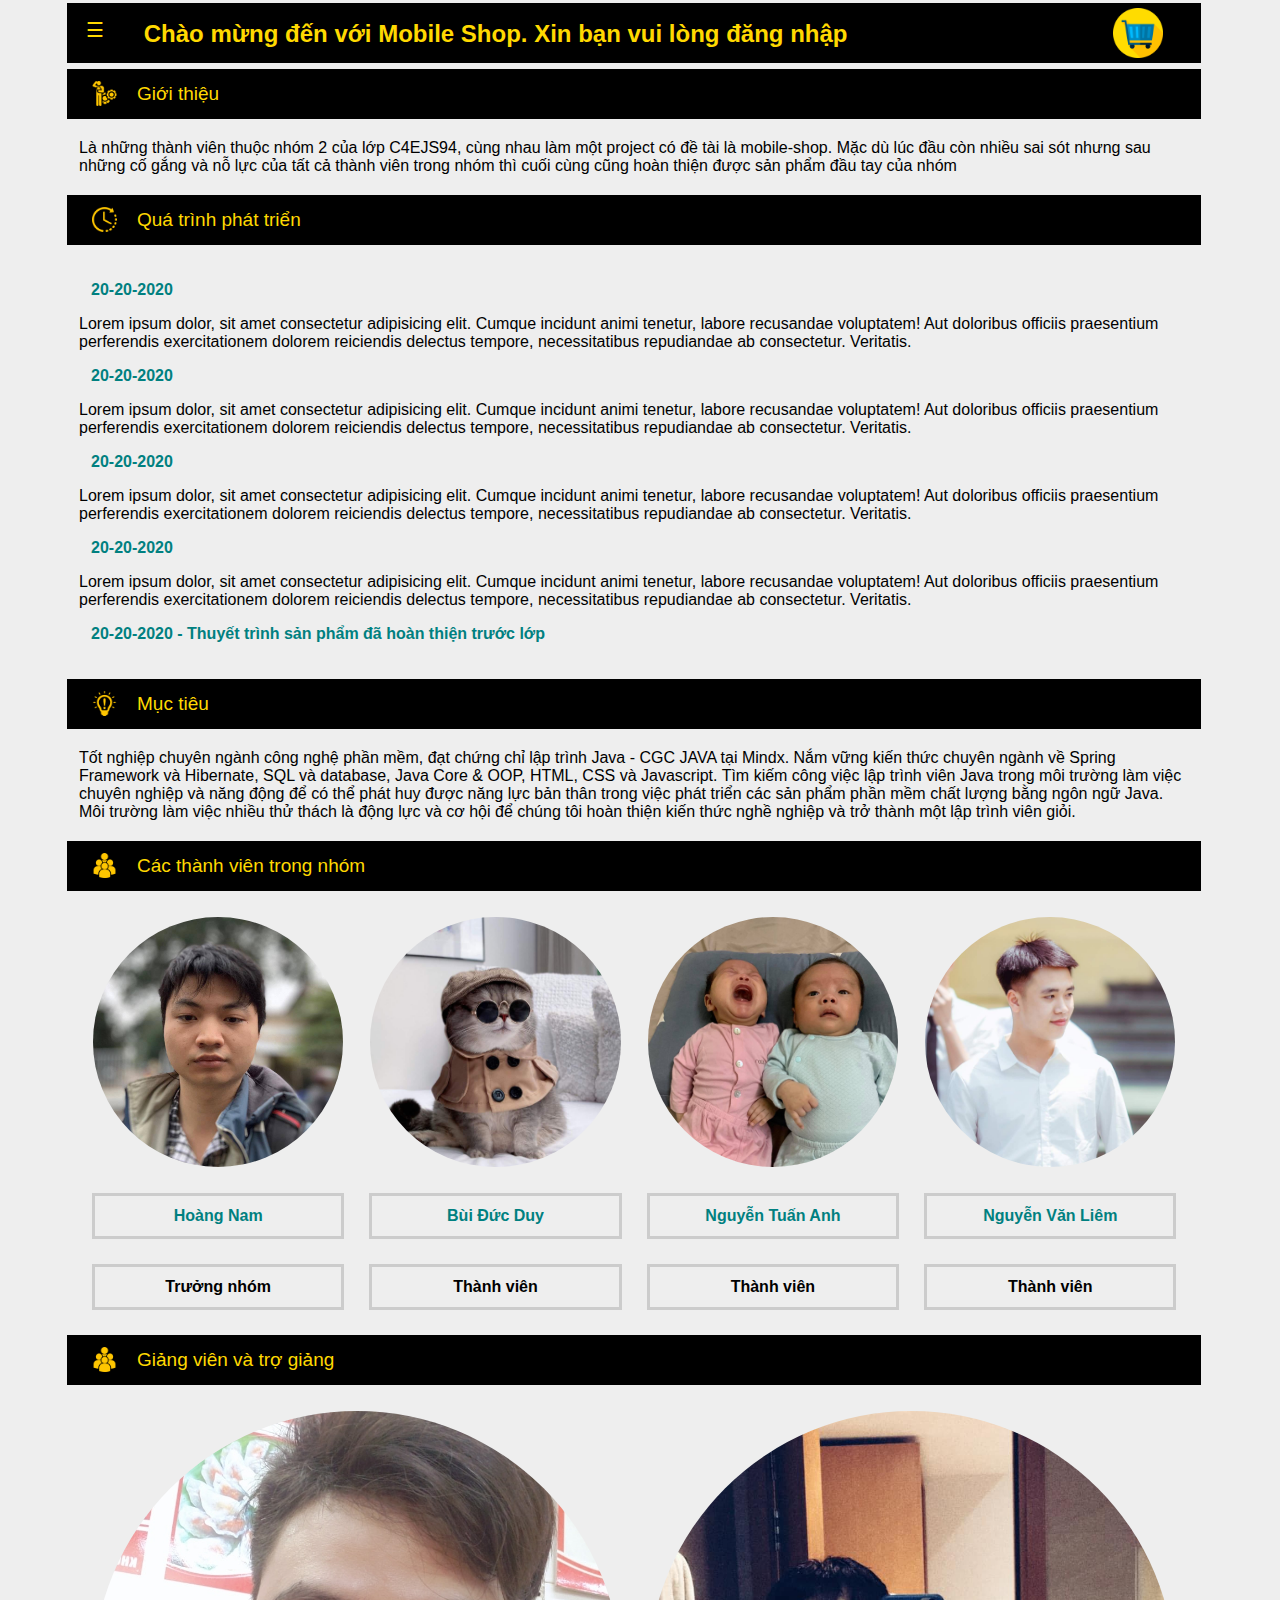
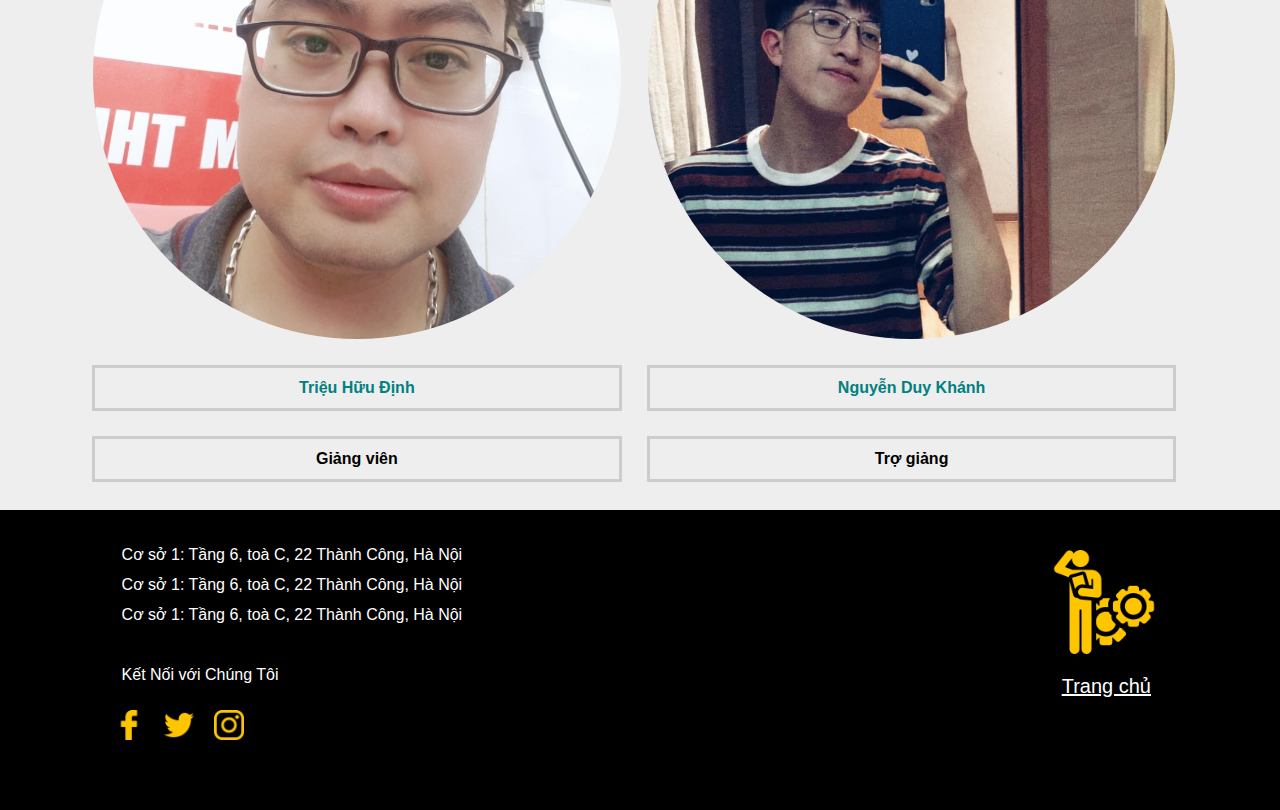
<file: index-about-us.html>
<!DOCTYPE html>
<html lang="en">

<head>
    <meta charset="UTF-8">
    <meta name="viewport" content="width=device-width, initial-scale=1.0">
    <meta http-equiv="X-UA-Compatible" content="ie=edge">
    <title>About us</title>
    <link rel="stylesheet" href="./media/css/style.css">
    <link rel="stylesheet" href="./media/css/style-footer.css">
    <link rel="stylesheet" href="./media/css/style-side-navigation.css">
    <link rel="stylesheet" href="./media/css/style-UiList.css">
    <link rel="stylesheet" href="./media/css/style-sign-option.css">
    <link rel="stylesheet" href="./media/css/style-navigation-bar.css">
    <link rel="stylesheet" href="./media/css/style-add-cart-modal.css">
    <link rel="stylesheet" href="./media/css/style-user-modal.css">
    <link rel="stylesheet" href="./media/css/style-about-us.css">
</head>

<body>
    <div id="mySidebar" class="sidebar">
        <a href="javascript:void(0)" class="closebtn" onclick="closeNav()">×</a>
        <div id="side_icon_img">
            <img src="media/images/avatar_1.png" alt="">
        </div>
        <p id="side_user_name">User Default Name</p>
        <button id="sign_out_btn">Đăng Xuất</button>
        <button id="sign_in_btn" onclick="document.getElementById('id02').style.display='block'">Đăng Nhập</button>
        <button id="sign_up_btn">Đăng Ký</button>
        <button id="history_btn">Lịch sử</button>

        <!-- modal sign in arena start -->
        <div id="id02" class="modal">
            <form class="modal-content">
                <div class="container">
                    <h1 id="sign_in_status_title">Sign In</h1>
                    <hr>
                    <label for="email"><b>Tên đăng nhập</b></label>
                    <input id="sign_in_name_input" type="text" placeholder="Hãy ghi tên đăng nhập" name="email" required>

                    <label for="psw"><b>Mật khẩu</b></label>
                    <input id="sign_in_password_input" type="password" placeholder="Nhập mật khẩu" name="psw" required>
                    <label>
                                <input id="sign_in_remember_checkbox" type="checkbox" checked="checked" name="remember"
                                    style="margin-bottom:15px">
                                Ghi nhớ đăng nhập
                            </label>
                    <div class="clearfix">
                        <button type="button" class="cancel_button" onclick="document.getElementById(`id02`).style.display=`none`">Bỏ Qua</button>
                        <button id="modal_sign_in_btn" type="button" class="sign_button">Đăng Nhập</button>
                    </div>
                </div>
            </form>
        </div>
        <!-- modal sign up arena end -->
        <!-- modal sign up arena start -->
        <div id="id01" class="modal">
            <form class="modal-content">
                <div class="container">
                    <h1 id="sign_up_status_title">Sign Up</h1>
                    <hr>
                    <label for="email"><b>Tên đăng nhập</b></label>
                    <input id="sign_up_name_input" type="text" placeholder="Hãy ghi tên đăng nhập" name="email" required>

                    <label for="psw"><b>Mật khẩu</b></label>
                    <input id="sign_up_password_input" type="password" placeholder="Nhập mật khẩu" name="psw" required>

                    <label for="psw-repeat"><b>Nhập mật khẩu lần 2</b></label>
                    <input id="repeat_password_input" type="password" placeholder="Nhập mật khẩu lần 2" name="psw-repeat" required>

                    <label>
                                <input id="sign_up_remember_checkbox" type="checkbox" checked="checked" name="remember"
                                    style="margin-bottom:15px">
                                Ghi nhớ đăng nhập
                            </label>
                    <div class="clearfix">
                        <button type="button" class="cancel_button" onclick="document.getElementById(`id01`).style.display=`none`">Bỏ Qua</button>
                        <button id="modal_sign_up_btn" type="button" class="sign_button">Đăng Ký</button>
                    </div>
                </div>
            </form>
        </div>
        <!-- modal sign in arena end -->

        <!-- modal user arena start -->
        <div id="modal_user" class="modal_user">
            <div id="modal_container_user" class="container_user">
                <h3 id="modal_user_title">Toàn bộ user đã đăng ký</h3>
                <div class="slice_bar"></div>
                <div class="modal_user_block_catgory">
                    <div class="account">Tên tài khoản</div>
                    <div class="password">Password</div>
                    <div class="product_choices">Đã lựa chọn sản phẩm</div>
                    <div class="option">Tùy chọn</div>
                </div>
                <div id="modal_user_block_info">

                </div>
                <button id="modal_user_ok_button" onclick="document.getElementById(`modal_user`).style.display=`none`">OK</button>
            </div>
        </div>
        <!-- modal user arena end -->

        <!-- modal order history start -->
        <div id="modal_order_history" class="modal_order_history">
            <div id="modal_container_order" class="container_order">
                <h3 id="modal_order_title">Lịch sử các đơn hàng gần nhất</h3>
                <div class="slice_bar"></div>
                <div class="modal_order_block_catgory">
                    <div class="id_number">Id</div>
                    <div class="account_name">Tên tài khoản</div>
                    <div class="address">Địa chỉ</div>
                    <div class="pay_form">Kiểu thanh toán</div>
                    <div class="telephone">Telephone</div>
                    <div class="total_paid">Tổng tiền</div>
                    <div class="product_choices">Các sản phẩm</div>
                    <div class="order_date">Date</div>
                </div>
                <div id="modal_order_block_root">

                </div>
                <button id="modal_order_ok_button" onclick="document.getElementById(`modal_order_history`).style.display=`none`">OK</button>
            </div>
        </div>
        <!-- modal order history end -->
    </div>
    <!-- main start -->
    <div id="main">
        <!-- content start -->
        <div class="content">
            <!-- head layout start  -->
            <div class="content_head">
                <div class="content_title">
                    <div class="open_sidebar">
                        <button class="openbtn" onclick="openNav()">☰</button>
                    </div>
                    <h2 id="welcome_title">Chào mừng đến với Mobile Shop</h2>
                    <div id="content_title_bag">
                        <img src="media/images/cart.png" alt="">
                        <span id="bag_red_dot" class="all_red_dot">0</span>
                    </div>
                    <!-- modal cart arena start -->
                    <div id="cart" class="modal_cart">
                        <div class="container">
                            <h3 id="modal_cart_title">Giỏ hàng</h3>
                            <div class="slice_bar"></div>
                            <div class="modal_cart_block_catgory">
                                <div class="products">Sản phẩm</div>
                                <div class="price">Giá bán</div>
                                <div class="numbers">Số lượng</div>
                            </div>
                            <div id="container_cart_items">

                            </div>
                            <div class="bottom_slice_bar"></div>
                            <div id="sum_price_title" class="sum_price_title">Tổng Giá Trị</div>
                            <div id="sum_price" class="sum_price">100.000.000 vnd</div>
                            <button class="cart_cancel_button" onclick="document.getElementById(`cart`).style.display=`none`">Đóng</button>
                            <button id="cart_pay_button" class="cart_pay_button">Hoá Đơn</button>
                        </div>
                    </div>
                    <!-- modal cart arena end -->
                    <!-- modal pay arena start -->
                    <div id="pay" class="modal_pay">
                        <div class="container">
                            <h3 id="modal_pay_title">Thông tin đơn hàng của bạn Admin</h3>
                            <div class="slice_bar"></div>
                            <div class="modal_pay_block_catgory">
                                <div class="chosen_products">Các sản phẩm đã chọn</div>
                                <div class="pay_price">Tổng tiền phải thanh toán</div>
                            </div>
                            <div class="slice_bar"></div>
                            <div class="space"></div>
                            <div class="modal_pay_block_info">
                                <div id="chosen_products_info" class="chosen_products_info">Galayxy s20 plus x 1, iphone 11 x 2 xiaomi x 3, samsung galaxy s3000 plus x 1</div>
                                <div id="pay_price_info" class="pay_price_info">200.200.200 vnd</div>
                            </div>
                            <div class="space"></div>
                            <div class="slice_bar"></div>
                            <div class="pay_form_block">
                                <div class="pay_form_address">Địa điểm giao hàng</div>
                                <input id="address_input" class="pay_form_input" type="text" onfocus="this.value=``" value="Vd: Số 115 Nguyễn Lương Bằng, Đống Đa, Hà Nội">
                                <div class="pay_phone_money_block">
                                    <div class="phone_pair">
                                        <div class="telephone_title">Số điện thoại liên hệ</div>
                                        <input id="telephone_input" type="tel" onfocus="this.value=``" value="Vd: 097325603">
                                    </div>
                                    <div class="money_pair">
                                        <div class="money_type_title">Hình thức chuyển tiền</div>
                                        <form id="form1">
                                            <select id="type_select">
                                                    <!-- <option value="" selected="selected">Select</option> -->
                                                </select>
                                        </form>
                                    </div>
                                </div>
                            </div>
                            <div class="bottom_slice_bar"></div>
                            <button class="cart_cancel_button" onclick="document.getElementById(`pay`).style.display=`none`">Đóng</button>
                            <button id="modal_pay_button" class="pay_button">Thanh Toán</button>
                        </div>
                    </div>
                    <!-- modal pay arena end -->
                </div>
            </div>
            <!-- head layout end  -->

            <!-- modal notitfication popup / add to cart arena success start -->
            <div id="add_to_cart_success" class="modal_add_success animate-bottom">
                <div class="container">
                    <h1 id="modal_add_success_title">Đã thêm thành công vào giỏ hàng</h1>
                    <img id="modal_add_success_bagImg" src="./media/images/success.png" alt="">
                    <button id="modal_ok_button" onclick="document.getElementById(`add_to_cart_success`).style.display=`none`">OK</button>
                </div>
            </div>
            <!-- modal notitfication popup / add to cart arena success end -->

            <!-- scroll to top button start -->
            <button onclick="toTheTop()" id="to_the_top_button" title="Go to top">&#9650;</button>
            <!-- scroll to top button end -->

            <!-- about us start  -->
            <div class="content_about_us">
                <div class="present_group">
                    <img src="./media/images/present.png" alt="">
                    <div class="present_group_title">Giới thiệu</div>
                </div>
                <div class="present_group_text_content">Là những thành viên thuộc nhóm 2 của lớp C4EJS94, cùng nhau làm một project có đề tài là mobile-shop. Mặc dù lúc đầu còn nhiều sai sót nhưng sau những cố gắng và nỗ lực của tất cả thành viên trong nhóm thì cuối cùng cũng hoàn thiện được
                    sản phẩm đầu tay của nhóm
                </div>
                <div class="present_group">
                    <img src="./media/images/time.png" alt="">
                    <div class="present_group_title">Quá trình phát triển</div>
                </div>
                <div class="present_group_text_content">
                    <p>20-20-2020</p>
                    <div>Lorem ipsum dolor, sit amet consectetur adipisicing elit. Cumque incidunt animi tenetur, labore recusandae voluptatem! Aut doloribus officiis praesentium perferendis exercitationem dolorem reiciendis delectus tempore, necessitatibus
                        repudiandae ab consectetur. Veritatis.
                    </div>
                    <p>20-20-2020</p>
                    <div>Lorem ipsum dolor, sit amet consectetur adipisicing elit. Cumque incidunt animi tenetur, labore recusandae voluptatem! Aut doloribus officiis praesentium perferendis exercitationem dolorem reiciendis delectus tempore, necessitatibus
                        repudiandae ab consectetur. Veritatis.
                    </div>
                    <p>20-20-2020</p>
                    <div>Lorem ipsum dolor, sit amet consectetur adipisicing elit. Cumque incidunt animi tenetur, labore recusandae voluptatem! Aut doloribus officiis praesentium perferendis exercitationem dolorem reiciendis delectus tempore, necessitatibus
                        repudiandae ab consectetur. Veritatis.
                    </div>
                    <p>20-20-2020</p>
                    <div>Lorem ipsum dolor, sit amet consectetur adipisicing elit. Cumque incidunt animi tenetur, labore recusandae voluptatem! Aut doloribus officiis praesentium perferendis exercitationem dolorem reiciendis delectus tempore, necessitatibus
                        repudiandae ab consectetur. Veritatis.
                    </div>
                    <p>20-20-2020 - Thuyết trình sản phẩm đã hoàn thiện trước lớp</p>
                </div>
                <div class="present_group">
                    <img src="./media/images/idea.png" alt="">
                    <div class="present_group_title">Mục tiêu</div>
                </div>
                <div class="present_group_text_content">
                    Tốt nghiệp chuyên ngành công nghệ phần mềm, đạt chứng chỉ lập trình Java - CGC JAVA tại Mindx. Nắm vững kiến thức chuyên ngành về Spring Framework và Hibernate, SQL và database, Java Core & OOP, HTML, CSS và Javascript. Tìm kiếm công việc lập trình viên
                    Java trong môi trường làm việc chuyên nghiệp và năng động để có thể phát huy được năng lực bản thân trong việc phát triển các sản phẩm phần mềm chất lượng bằng ngôn ngữ Java. Môi trường làm việc nhiều thử thách là động lực và cơ hội
                    để chúng tôi hoàn thiện kiến thức nghề nghiệp và trở thành một lập trình viên giỏi.
                </div>
                <div class="present_group">
                    <img src="./media/images/group_icon.png" alt="">
                    <div class="present_group_title">Các thành viên trong nhóm</div>
                </div>

                <table class="table">
                    <tr>
                        <td>
                            <img src="./media/images/nam.jpg" alt="">
                        </td>
                        <td>
                            <img src="./media/images/duy.jpg" alt="">
                        </td>
                        <td>
                            <img src="./media/images/TA.jpg" alt="">
                        </td>
                        <td>
                            <img src="./media/images/Liêm.jpg" alt="">
                        </td>
                    </tr>
                    <tr>
                        <th>Hoàng Nam</th>
                        <th>Bùi Đức Duy</th>
                        <th>Nguyễn Tuấn Anh</th>
                        <th>Nguyễn Văn Liêm</th>
                    </tr>
                    <tr>
                        <th>Trưởng nhóm</th>
                        <th>Thành viên</th>
                        <th>Thành viên</th>
                        <th>Thành viên</th>
                    </tr>
                </table>
                <div class="present_group">
                    <img src="./media/images/group_icon.png" alt="">
                    <div class="present_group_title">Giảng viên và trợ giảng</div>
                </div>
                <table class="table">
                    <tr>
                        <td>
                            <img src="./media/images/anh ĐỊnh.jpg" alt="">
                        </td>
                        <td>
                            <img src="./media/images/khanh.jpg" alt="">
                        </td>
                    </tr>
                    <tr>
                        <th>Triệu Hữu Định</th>
                        <th>Nguyễn Duy Khánh</th>
                    </tr>
                    <tr>
                        <th>Giảng viên</th>
                        <th>Trợ giảng</th>
                    </tr>
                </table>
            </div>
            <!-- about us end  -->

            <!-- Represent bottom textContent start -->
            <div id="address" class="bottom_layout">
                <p>Cơ sở 1: Tầng 6, toà C, 22 Thành Công, Hà Nội</p>
                <p>Cơ sở 1: Tầng 6, toà C, 22 Thành Công, Hà Nội</p>
                <p>Cơ sở 1: Tầng 6, toà C, 22 Thành Công, Hà Nội</p>
                <p>Kết Nối với Chúng Tôi</p>

                <img src="./media/images/facebook.png" alt="facebook">
                <img src="./media/images/twitter.png" alt="twitter">
                <img src="./media/images/instagram.png" alt="instagram">

                <img src="./media/images/present.png" alt="about_us">
                <a href="index.html">Trang chủ</a>
            </div>
            <!-- Represent bottom textContent end -->
        </div>
        <!-- content end -->
    </div>
    <!-- main end -->
    <!-- footer start  -->
    <div class="footer"></div>
    <!-- footer end  -->

    <script src="./media/js/data.js"></script>
    <script src="./media/js/index.js"></script>
    <script src="./media/js/index-phone-list.js"></script>
    <script src="./media/js/index-user-modal.js"></script>
    <script>
        window.onload = () => {
            saveUsersDataForTheFirstTime();
            checkUserSignStatus();
            showCurrentUserRedDotBag();
        }
    </script>
</body>

</html>
</file>
<file: media/css/style.css>
* {
    box-sizing: border-box;
}

body {
    margin: 0;
    font-family: Arial, Helvetica, sans-serif;
    background: rgb(238, 238, 238);
}

.top {
    background: #000000;
    height: 40px;
    width: 100%;
}

#main {
    transition: margin-left .5s;
    padding-left: 5%;
    padding-right: 5%;
}


/* there are all the contents of the top and are not the product phone list  */

.content_head {
    padding-right: 1%;
}

.content_title {
    display: flex;
    background: rgb(0, 0, 0);
    border-style: solid;
    border-color: rgb(238, 238, 238);
}

.content_title h2 {
    color: rgb(255, 217, 0);
    display: block;
    width: 85%;
    margin: 17px 0px 10px 20px;
    cursor: pointer;
}

#content_title_bag {
    width: 60px;
    height: 60px;
}

#content_title_bag img {
    width: 50px;
    height: 50px;
    display: block;
    margin-top: 5px;
    margin-left: auto;
    margin-right: auto;
    cursor: pointer;
    transition: filter .5s;
}

#content_title_bag .all_red_dot {
    position: relative;
    width: 21px;
    height: 21px;
    display: block;
    left: 35px;
    top: -19px;
    background-color: red;
    border-radius: 100%;
    text-align: center;
    line-height: 21px;
    border-radius: 100%;
    text-align: center;
    line-height: 21px;
    color: white;
    font-size: 15px;
}

#content_title_bag img:hover {
    filter: hue-rotate(180deg);
}


/* header banner plus */

.header_banner {
    border-style: solid;
    border-color: rgb(238, 238, 238);
    background: white;
    position: relative;
}

.header_banner img {
    display: block;
    margin-left: auto;
    margin-right: auto;
    width: 100%;
    height: 420px;
}

.header_banner .indicate_dot {
    display: block;
    width: 21px;
    height: 21px;
    cursor: pointer;
    background: black;
    border-radius: 100%;
    opacity: .3;
    position: absolute;
    top: 92%;
    transition: background-color .5s;
}

.turquoise {
    background-color: turquoise !important;
    opacity: 1 !important;
}

.header_banner .indicate_dot:hover,
.header_banner .indicate_dot:active {
    background-color: turquoise;
}

.header_banner #indicate_dot_0 {
    left: 48%;
}

.header_banner #indicate_dot_1 {
    left: 51%;
}

.header_banner #indicate_dot_2 {
    left: 54%;
}

@media screen and (max-width: 700px) {
    .header_banner .indicate_dot {
        width: 15px;
        height: 15px;
    }
}

.header_banner .direction {
    display: block;
    width: 40px;
    height: 40px;
    text-align: center;
    color: white;
    line-height: 40px;
    font-size: 25px;
    cursor: pointer;
    position: absolute;
    top: 50%;
    transition: font-size .5s;
}

.header_banner .direction:hover {
    font-size: 40px;
}

.header_banner .direction:active {
    color: tomato;
}

.header_banner #left_direction {
    left: 0%;
}

.header_banner #right_direction {
    right: 0%;
}


/* scroll to top button section  */

#to_the_top_button {
    display: none;
    position: fixed;
    bottom: 20px;
    right: 40px;
    /* Place the button at the bottom of the page */
    right: 30px;
    /* Place the button 30px from the right */
    z-index: 99;
    border: none;
    outline: none;
    background-color: red;
    color: white;
    cursor: pointer;
    border-radius: 100%;
    font-size: 18px;
    padding: 0px 0px;
    width: 50px;
    height: 50px;
    transition: background-color .5s;
}

#to_the_top_button:hover {
    background-color: black;
}


/* animation section  */

.animate-left {
    position: relative;
    animation: animateleft 0.4s
}

@keyframes animateleft {
    from {
        left: -300px;
        opacity: 0
    }
    to {
        left: 0;
        opacity: 1
    }
}

.animate-right {
    position: relative;
    animation: animateright 0.4s
}

@keyframes animateright {
    from {
        right: -300px;
        opacity: 0
    }
    to {
        right: 0;
        opacity: 1
    }
}

.animate-top {
    position: relative;
    animation: animatetop 0.4s
}

@keyframes animatetop {
    from {
        top: -300px;
        opacity: 0
    }
    to {
        top: 0;
        opacity: 1
    }
}

.animate-bottom {
    position: relative;
    animation: animatebottom 0.4s
}

@keyframes animatebottom {
    from {
        bottom: -300px;
        opacity: 0
    }
    to {
        bottom: 0;
        opacity: 1
    }
}
</file>
<file: media/css/style-footer.css>
/* footer section plus */

.bottom_layout {
    position: relative;
    padding-left: 5%;
}

.bottom_layout p {
    color: white;
    text-align: left;
    position: absolute;
    top: 20px;
}

.bottom_layout p:nth-child(2) {
    color: white;
    text-align: left;
    position: absolute;
    top: 50px;
}

.bottom_layout p:nth-child(3) {
    color: white;
    text-align: left;
    position: absolute;
    top: 80px;
}

.bottom_layout p:nth-child(4) {
    color: white;
    text-align: left;
    position: absolute;
    top: 140px;
}

.bottom_layout img {
    width: 30px;
    position: absolute;
    top: 200px;
}

.bottom_layout [alt="facebook"] {
    left: 50px;
}

.bottom_layout [alt="twitter"] {
    left: 100px;
}

.bottom_layout [alt="instagram"] {
    left: 150px;
}

.bottom_layout [alt="about_us"] {
    width: 9%;
    top: 40px;
    right: 60px;
}

.bottom_layout a {
    color: white;
    position: absolute;
    top: 165px;
    right: 65px;
    font-size: 20px;
}

.footer {
    background: black;
    height: 300px;
    width: 100%;
}

@media screen and (max-width:700px) {
    .bottom_layout [alt="about_us"] {
        display: none;
    }
}
</file>
<file: media/css/style-side-navigation.css>
/* Style the side navigation plus */

.open_sidebar {
    width: 5%;
}

.open_sidebar button {
    position: relative;
    top: 4px;
    background: inherit;
    color: rgb(255, 217, 0);
}

.open_sidebar button:hover {
    background: inherit;
    color: rgb(55, 76, 197);
}

.open_sidebar button:focus {
    outline: none;
}

.sidebar {
    height: 100%;
    width: 0;
    position: fixed;
    z-index: 1;
    top: 0;
    left: 0;
    background-color: rgb(255, 255, 255);
    overflow-x: hidden;
    transition: 0.5s;
    padding-top: 60px;
}

.sidebar #side_icon_img img {
    display: block;
    margin-left: auto;
    margin-right: auto;
    height: 100px;
    width: 100px;
    cursor: pointer;
    transition: filter .5s;
}

.sidebar #side_icon_img img:hover {
    filter: hue-rotate(180deg);
}

.sidebar #side_user_name {
    text-align: center;
}

.sidebar a {
    padding: 8px 8px 8px 32px;
    text-decoration: none;
    font-size: 25px;
    color: #818181;
    display: block;
    transition: 0.3s;
}

.sidebar a:hover {
    color: #b68b00;
}

.sidebar .closebtn {
    position: absolute;
    top: 0;
    right: 25px;
    font-size: 36px;
    margin-left: 50px;
}

.openbtn {
    font-size: 20px;
    cursor: pointer;
    background-color: #111;
    color: white;
    padding: 10px 15px;
    border: none;
}

.openbtn:hover {
    background-color: #444;
}


/* On smaller screens, where height is less than 450px, change the style of the sidenav (less padding and a smaller font size) */

@media screen and (max-height: 450px) {
    .sidebar {
        padding-top: 15px;
    }
    .sidebar a {
        font-size: 18px;
    }
}
</file>
<file: media/css/style-UiList.css>
/* brand name / p tag section  */

.content div .brand_name {
    margin-right: 1% !important;
    padding-left: 20px;
    padding-block-start: 21px;
    padding-block-end: 21px;
    font-size: 17px;
    font-weight: bold;
    background: white;
    border-style: solid;
    border-color: rgb(238, 238, 238);
    margin: 0px;
}


/* more info section  */

.modal_more_info {
    display: none;
    position: fixed;
    z-index: 1;
    left: 0%;
    top: 0%;
    width: 100%;
    height: 100%;
    background-color: #000000c4;
    padding-top: 30px;
}

.modal_more_info .container {
    width: 700px;
    height: 600px;
    background-color: rgb(255, 255, 255);
    margin: 5% auto 15% auto;
    border-radius: 15px;
    padding: 16px;
    position: relative;
}

.modal_more_info .container h3,
.modal_more_info .container h2 {
    color: rgb(124, 25, 0);
    text-align: center;
    margin-block-start: .5em;
    margin-block-end: .5em;
}

.flex_pair {
    display: flex;
}

.padding10_0 {
    padding: 8px 0px;
}

.info {
    width: 50%;
}

.info_value {
    width: 50%;
    color: teal;
}

.info_block {
    display: flex;
    height: max-content;
    width: 100%;
}

.info_image {
    display: block;
    width: 55%;
}

.info_image img {
    width: 90%;
}

.info_text {
    display: block;
    width: 45%;
}

.modal_more_info .container .more_info_cancel_button {
    outline: none;
    width: 250px;
    margin: 0px;
    padding: 14px 20px;
    border-radius: 15px;
    height: fit-content;
    position: absolute;
    top: 90%;
    left: 34%;
    background-color: crimson;
    transition: background-color .5s;
}

.modal_more_info .container .more_info_cancel_button:hover {
    background-color: black;
}


/* ui list section */

.home_product_items {
    margin-block-start: 0px;
    margin-block-end: 0px;
    margin-left: auto;
    margin-right: auto;
    padding: 0;
    width: 100%;
    display: flex;
    flex-wrap: wrap;
    list-style: none;
}

.home_product_items .home_product_items_feature {
    width: 20%;
    height: 350px;
    overflow: hidden;
    border-style: solid;
    border-color: rgb(238, 238, 238);
    background: rgb(255, 255, 255);
}

.home_product_items li .home_product_items_feature_left {
    width: 50%;
}

.home_product_items li .home_product_items_name {
    text-align: center;
    padding-top: 13px;
    color: rgb(100, 46, 14);
    font-weight: bolder;
    cursor: pointer;
}

.home_product_items li .home_product_items_name:hover {
    color: rgb(184, 153, 19);
}

.home_product_items li .home_product_items_add {
    margin-top: 5px;
    height: 20%;
    display: grid;
}

.home_product_items li .home_product_items_add button {
    width: 140px;
    border-radius: 15px;
    background-color: black;
    margin: auto;
    padding: 0px;
    padding-top: 15px;
    padding-bottom: 15px;
    color: rgb(255, 255, 255);
    transition: background-color .5s;
    transition: color .5s;
    opacity: 1;
    outline: none;
}

.home_product_items li .home_product_items_add button:hover {
    background-color: orange;
    color: black;
}

.home_product_items li .home_product_items_add button:active {
    background-color: green;
}

.home_product_items li .home_product_items_detail {
    height: 7%;
    text-align: center;
    outline: none;
    cursor: pointer;
    color: teal;
    transition: color .5s;
}

.home_product_items li .home_product_items_detail:hover {
    color: yellowgreen;
}

.home_product_items .home_product_items_feature {
    width: 33%;
    background: rgb(255, 255, 255);
    display: flex;
}

.home_product_items .home_product_items_feature .home_product_items_feature_right_list {
    text-align: center;
    padding-left: 17px;
    list-style-type: disc;
    font-size: 15px;
}

.home_product_items .home_product_items_feature div {
    text-align: center;
    position: relative;
}

.product_info_title {
    color: rgb(100, 46, 14);
    background: rgb(255, 217, 0);
    border-radius: 15px;
    cursor: pointer;
    width: 70%;
    position: relative;
    left: 9%;
}

.product_info_title:hover {
    color: rgb(209, 162, 34);
}

.home_product_items .home_product_items_feature div .product_price_text {
    position: absolute;
    bottom: 5px;
    left: 2%;
    text-align: center;
    color: rgb(199, 19, 19);
    background: rgb(240, 239, 233);
    border-radius: 15px;
    cursor: pointer;
    width: 90%;
}

.home_product_items .home_product_items_feature div .product_price_text:hover {
    color: rgb(172, 113, 36);
}

.home_product_items .home_product_items_feature .home_product_items_feature_right_list li {
    width: 99%;
    height: fit-content;
    margin-top: 7px;
    overflow: visible;
    text-align: left;
}

.home_product_items .home_product_items_feature .home_product_items_feature_left img {
    display: block;
    width: 180px;
    height: 180px;
    margin-left: auto;
    margin-right: auto;
    margin-top: 10px;
    position: relative;
    bottom: 0px;
    transition: bottom .5s;
}

.home_product_items .home_product_items_feature .home_product_items_feature_left img:hover {
    bottom: 5px;
}


/* Responsive section */

@media screen and (max-width:1100px) {
    .home_product_items .home_product_items_feature {
        width: 50%;
        background: rgb(255, 255, 255);
        display: flex;
    }
    .header_banner img {
        background-color: #f1f1f1;
        display: block;
        margin-left: auto;
        margin-right: auto;
        width: 80%;
        height: 320px;
    }
    .content_head {
        padding-right: 0%;
    }
    .home_product_items .home_product_items_feature .home_product_items_feature_right_list {
        text-align: center;
        padding-left: 2px;
        list-style-type: none;
        font-size: 90%;
    }
    .content div .brand_name {
        margin-right: 0% !important;
    }
}

@media screen and (max-width:700px) {
    .home_product_items .home_product_items_feature {
        width: 100%;
        background: rgb(255, 255, 255);
        display: flex;
    }
    .header_banner img {
        background-color: #f1f1f1;
        display: block;
        margin-left: auto;
        margin-right: auto;
        width: 80%;
        height: 150px;
    }
    .content_head {
        padding-right: 0%;
    }
    .home_product_items .home_product_items_feature .home_product_items_feature_right_list {
        text-align: center;
        padding-left: 2px;
        list-style-type: disc;
        font-size: 100%;
    }
}
</file>
<file: media/css/style-sign-option.css>
/* sign option plus */

input[type=text],
input[type=password] {
    width: 100%;
    padding: 15px;
    margin: 5px 0 22px 0;
    display: inline-block;
    border: none;
    background: #f1f1f1;
}


/* Add a background color when the inputs get focus */

input[type=text]:focus,
input[type=password]:focus {
    background-color: #ddd;
    outline: none;
}


/* Set a style for all buttons */

#signed_name {
    color: yellow;
    width: 100%;
    text-align: center;
    padding-top: 5px;
}

#sign_in_btn {
    background-color: rgb(0, 0, 0);
    border-radius: 15px;
    padding: 5px 10px;
    margin-left: auto;
    margin-right: auto;
    width: 100px !important;
    transition: background-color .5s;
}

#sign_up_btn {
    background-color: rgb(0, 0, 0);
    border-radius: 15px;
    margin-top: 5px;
    padding: 5px 10px;
    margin-left: auto;
    margin-right: auto;
    width: 100px !important;
    transition: background-color .5s;
}

#sign_out_btn {
    background-color: rgb(0, 0, 0);
    border-radius: 15px;
    padding: 10px 17px;
    margin-left: auto;
    margin-right: auto;
    width: 100px !important;
    transition: background-color .5s;
}

#history_btn {
    display: block;
    background-color: rgb(0, 0, 0);
    border-radius: 15px;
    padding: 10px 17px;
    margin-top: 10px;
    margin-left: auto;
    margin-right: auto;
    width: 100px !important;
    transition: background-color .5s;
}

#sign_in_btn:hover,
#sign_up_btn:hover,
#sign_out_btn:hover,
#history_btn:hover {
    background-color: rgb(255, 230, 0);
    color: black;
}

button {
    background-color: rgb(0, 0, 0);
    color: white;
    padding: 14px 20px;
    margin: 1px 0;
    border: none;
    cursor: pointer;
    width: 100%;
    outline: none;
}


/* The Modal (background) */

.cancel_button,
.sign_button {
    float: left;
    width: 50%;
    transition: background-color .5s;
}

.sign_button {
    background-color: yellowgreen;
}

.cancel_button {
    padding: 14px 20px;
    background-color: #f44336;
}

.sign_button:hover {
    background-color: yellow;
    color: black;
}

.cancel_button:hover {
    background-color: black;
}

.container {
    padding: 16px;
}

.modal {
    display: none;
    /* Hidden by default */
    position: fixed;
    /* Stay in place */
    z-index: 99;
    /* Sit on top */
    left: 0;
    top: 0;
    width: 100%;
    /* Full width */
    height: 100%;
    /* Full height */
    overflow: auto;
    /* Enable scroll if needed */
    background-color: #242529e0;
    padding-top: 50px;
}


/* Modal Content/Box */

.modal-content {
    background-color: #fefefe;
    margin: 5% auto 15% auto;
    /* 5% from the top, 15% from the bottom and centered */
    border: 1px solid #888;
    width: 45%;
    border-radius: 15px;
}


/* Style the horizontal ruler */

hr {
    border: 1px solid #f1f1f1;
    margin-bottom: 25px;
}


/* Clear floats */

.clearfix::after {
    content: "";
    clear: both;
    display: table;
}


/* Change styles for cancel button and signup button on extra small screens */

@media screen and (max-width: 300px) {
    .cancel_button,
    .sign_button {
        width: 100%;
    }
}
</file>
<file: media/css/style-navigation-bar.css>
/* navigation bar section */

.navbar {
    overflow: hidden;
    background-color: rgb(0, 0, 0);
    border-style: solid;
    border-color: rgb(238, 238, 238);
}

.subnav {
    float: left;
    overflow: hidden;
}

.subnav .subnavbtn {
    font-size: 16px;
    border: none;
    outline: none;
    color: rgb(255, 217, 0);
    padding: 14px 16px;
    background-color: inherit;
    font-family: inherit;
    margin: 0;
    width: 150px;
    transition: background-color .5s;
}

.subnav .subnavbtn:hover {
    background-color: rgb(255, 217, 0);
    color: black;
}


/* search section  */

.navbar .search_container {
    float: right;
}

.search_container {
    display: flex;
}

.navbar input[type=text] {
    padding: 6px;
    font-size: 17px;
    border: none;
    margin: 8px 0px 0px 0px;
}

.navbar input[type=text]:focus {
    background: white;
}

.navbar .search_container button {
    outline: none;
    padding: 6px 10px;
    margin: 8px 16px 0px 0px;
    background: #ddd;
    font-size: 17px;
    border: none;
    cursor: pointer;
    width: 40px;
}

.navbar .search_container button img {
    width: 100%;
    display: block;
}

.navbar .search_container button:hover {
    background: #aaa;
}

@media screen and (max-width: 970px) {
    .navbar .search_container {
        float: none;
        display: block;
    }
    .navbar .search_container button {
        display: none;
    }
    .navbar .search_container input[type="text"] {
        border-width: 1px;
        border-style: solid;
        border-color: black;
    }
}
</file>
<file: media/css/style-add-cart-modal.css>
/* add to cart success section  */

.modal_add_success {
    display: none;
    position: fixed;
    z-index: 1;
    left: 0%;
    top: 0%;
    width: 100%;
    height: 100%;
    background-color: #000000c4;
    padding-top: 30px;
}

.modal_add_success .container {
    width: 400px;
    height: 400px;
    background-color: rgba(255, 255, 255, 0.959);
    margin: 5% auto 15% auto;
    border-radius: 15px;
    padding: 16px;
    position: relative;
}

.modal_add_success .container img {
    width: 170px;
    height: 170px;
    margin: 0% 27% auto;
}

.modal_add_success .container h1 {
    color: rgb(68, 14, 0);
    text-align: center;
}

.modal_add_success .container button {
    position: absolute;
    top: 85%;
    left: 38%;
    border-radius: 15px;
    background-color: rgb(0, 0, 0);
    color: white;
    padding: 14px 20px;
    border: none;
    cursor: pointer;
    display: block;
    width: 100px;
    transition: background-color .5s;
}

.modal_add_success .container button:hover {
    background-color: rgb(255, 238, 2);
    color: black;
}

.modal_add_success .container button:focus {
    outline: none;
}

.modal_add_success .container button:active {
    outline: none;
}


/* modal cart section  */

.space {
    height: 10px;
    width: 100%;
}

.slice_bar {
    height: 1px;
    width: 100%;
    background: black;
}

.modal_cart {
    display: none;
    position: fixed;
    z-index: 1;
    left: 0%;
    top: 0%;
    width: 100%;
    height: 100%;
    background-color: #000000c4;
    padding-top: 30px;
}

.modal_cart .container {
    width: 700px;
    height: 600px;
    background-color: rgb(255, 255, 255);
    margin: 5% auto 15% auto;
    border-radius: 15px;
    padding: 16px;
    position: relative;
}

.modal_cart .container h3 {
    color: rgb(68, 14, 0);
    text-align: center;
    margin-block-start: .5em;
    margin-block-end: .5em;
}

.modal_cart_block_catgory {
    display: flex;
}

.modal_cart_block_catgory .products {
    width: 48%;
    height: 30px;
    text-align: center;
    line-height: 30px;
}

.modal_cart_block_catgory .price {
    width: 30%;
    height: 30px;
    text-align: center;
    line-height: 30px;
}

.modal_cart_block_catgory .numbers {
    width: 22%;
    height: 30px;
    text-align: center;
    line-height: 30px;
}

.modal_cart_block_item {
    display: flex;
}

.modal_cart_block_item .item_products {
    width: 48%;
    height: 50px;
    display: flex;
}

.modal_cart_block_item .item_products img {
    width: 50px;
    height: 50px;
}

.modal_cart_block_item .item_products .product_name {
    width: 100%;
    height: 50px;
    text-align: center;
    line-height: 50px;
}

.modal_cart_block_item .item_price {
    width: 30%;
    height: 50px;
    line-height: 50px;
    text-align: center;
    color: teal;
}

.modal_cart_block_item .item_numbers {
    width: 22%;
    height: 50px;
    display: flex;
    position: relative;
}

.modal_cart_block_item .item_numbers [type="number"] {
    width: 50px;
    height: fit-content;
    position: absolute;
    top: 30%;
    left: 10%;
}

.modal_cart_block_item .item_numbers button {
    outline: none;
    width: 45px;
    height: 45px;
    padding: 15px 3px;
    margin: 0px;
    border-radius: 100%;
    height: fit-content;
    position: absolute;
    top: 9%;
    left: 59%;
    background-color: crimson;
    transition: background-color .5s;
}

.modal_cart_block_item .item_numbers button:hover {
    background-color: black;
}

.container .bottom_slice_bar {
    height: 1px;
    width: 100%;
    background: black;
    position: absolute;
    top: 88%;
    left: 0%;
}

.container .sum_price_title {
    width: 110px;
    height: 45px;
    position: absolute;
    top: 90%;
    left: 3%;
    text-align: center;
    line-height: 45px;
    font-weight: bold;
    cursor: pointer;
}

.container .sum_price {
    width: 150px;
    height: 45px;
    position: absolute;
    top: 90%;
    left: 20%;
    text-align: center;
    line-height: 45px;
    color: teal;
}

.container .cart_cancel_button {
    outline: none;
    width: 110px;
    margin: 0px;
    border-radius: 15px;
    height: fit-content;
    position: absolute;
    top: 90%;
    right: 36%;
    background-color: crimson;
    transition: background-color .5s;
}

.container .cart_cancel_button:hover {
    background-color: black;
}

.container .cart_pay_button {
    outline: none;
    width: 210px;
    margin: 0px;
    border-radius: 15px;
    height: fit-content;
    position: absolute;
    top: 90%;
    right: 5%;
    background-color: teal;
    color: white;
    font-weight: bold;
    transition: background-color .5s;
    transition: color .5s;
}

.container .cart_pay_button:hover {
    background-color: yellow;
    color: black;
}


/* modal pay arena plus  */

.modal_pay {
    display: none;
    position: fixed;
    z-index: 1;
    left: 0%;
    top: 0%;
    width: 100%;
    height: 100%;
    background-color: #00000000;
    padding-top: 30px;
}

.modal_pay .container {
    width: 700px;
    height: 600px;
    background-color: rgb(255, 255, 255);
    margin: 5% auto 15% auto;
    border-radius: 15px;
    padding: 16px;
    position: relative;
}

.modal_pay .container h3 {
    color: rgb(68, 14, 0);
    text-align: center;
    margin-block-start: .5em;
    margin-block-end: .5em;
}

.modal_pay_block_catgory {
    display: flex;
}

.modal_pay_block_catgory .chosen_products {
    width: 60%;
    height: 30px;
    text-align: center;
    line-height: 30px;
}

.modal_pay_block_catgory .pay_price {
    width: 40%;
    height: 30px;
    text-align: center;
    line-height: 30px;
}

.modal_pay_block_info {
    display: flex;
}

.modal_pay_block_info .chosen_products_info {
    width: 60%;
    height: fit-content;
    text-align: center;
    line-height: 20px;
}

.modal_pay_block_info .pay_price_info {
    width: 40%;
    height: fit-content;
    text-align: center;
    line-height: 20px;
    color: teal;
}

.pay_form_block {
    position: absolute;
    top: 51%;
    left: 20%;
    width: 450px;
}

.pay_form_block .pay_form_address {
    text-align: center;
    width: 100%;
}

.pay_form_block .pay_form_input {
    width: 100%;
    padding: 10px;
    margin: 5px 0px 22px 0px;
    border: solid 1px gray;
    background: #ecebeb;
}

.pay_phone_money_block {
    display: flex;
}

.pay_phone_money_block .phone_pair {
    width: 50%;
}

.pay_phone_money_block .phone_pair .telephone_title {
    height: 25px;
}

.pay_phone_money_block .money_pair {
    width: 50%;
}

.pay_phone_money_block .money_pair .money_type_title {
    height: 25px;
}

.container .pay_button {
    outline: none;
    width: 210px;
    margin: 0px;
    border-radius: 15px;
    height: fit-content;
    position: absolute;
    top: 90%;
    right: 5%;
    background-color: teal;
    color: white;
    font-weight: bold;
    transition: background-color .5s;
    transition: color .5s;
}

.container .pay_button:hover {
    background-color: yellow;
    color: black;
}
</file>
<file: media/css/style-user-modal.css>
/* modal user section  */

.modal_user {
    display: none;
    position: fixed;
    z-index: 1;
    left: 0%;
    top: 0%;
    width: 100%;
    height: 100%;
    background-color: #000000c4;
    padding-top: 30px;
}

.modal_user .container_user {
    width: 750px;
    height: 600px;
    margin: 5% auto 15% auto;
    border-radius: 15px;
    padding: 16px;
    background-color: rgb(255, 255, 255);
    position: relative;
}

.container_user h3 {
    text-align: center;
}

.modal_user_block_catgory {
    display: flex;
}

.modal_user_block_catgory .account {
    width: 26%;
    height: 30px;
    text-align: center;
    line-height: 30px;
}

.modal_user_block_catgory .password {
    width: 22%;
    height: 30px;
    text-align: center;
    line-height: 30px;
}

.modal_user_block_catgory .product_choices {
    width: 30%;
    height: 30px;
    text-align: center;
    line-height: 30px;
}

.modal_user_block_catgory .option {
    width: 22%;
    height: 30px;
    text-align: center;
    line-height: 30px;
}

.modal_user_block {
    display: flex;
}

.modal_user_block .user {
    width: 26%;
    height: 50px;
    display: flex;
}

.modal_user_block .user img {
    width: 50px;
    height: 50px;
}

.modal_user_block .user .user_name {
    width: 100%;
    height: 50px;
    text-align: center;
    color: teal;
}

.modal_user_block .user_password {
    width: 22%;
    height: 50px;
    text-align: center;
}

.modal_user_block .products_choices {
    width: 30%;
    height: 50px;
    line-height: 17px;
    color: teal;
    text-align: center;
}

.modal_user_block .option_button {
    width: 22%;
    height: 50px;
    position: relative;
}

.modal_user_block .option_button .history_button {
    outline: none;
    width: 45px;
    height: 45px;
    padding: 15px 3px;
    margin: 0px;
    border-radius: 100%;
    height: fit-content;
    position: absolute;
    top: 0%;
    left: 20%;
    background-color: green;
    color: white;
    transition: background-color .5s;
}

.modal_user_block .option_button .history_button:hover {
    background-color: black
}

.modal_user_block .option_button .delete_button {
    outline: none;
    width: 45px;
    height: 45px;
    padding: 15px 3px;
    margin: 0px;
    border-radius: 100%;
    height: fit-content;
    position: absolute;
    top: 0%;
    left: 55%;
    background-color: crimson;
    color: white;
    transition: background-color .5s;
}

.modal_user_block .option_button .delete_button:hover {
    background-color: black
}

.container_user button {
    position: absolute;
    top: 90%;
    left: 31%;
    width: 300px;
    border-radius: 15px;
    background-color: black;
    transition: background-color .5s;
}

.container_user button:hover {
    background-color: yellow;
    color: black;
}


/* modal order history section  */

.modal_order_history {
    display: none;
    position: fixed;
    z-index: 1;
    left: 0%;
    top: 0%;
    width: 100%;
    height: 100%;
    background-color: #000000c4;
    padding-top: 30px;
}

.modal_order_history .container_order {
    width: 750px;
    height: 600px;
    margin: 5% auto 15% auto;
    border-radius: 15px;
    padding: 16px;
    background-color: rgb(255, 255, 255);
    position: relative;
}

.container_order h3 {
    text-align: center;
}

.modal_order_block_catgory {
    display: flex;
}

.modal_order_block_catgory .id_number {
    width: 2%;
    height: 30px;
    text-align: center;
    line-height: 30px;
}

.modal_order_block_catgory .account_name {
    width: 15%;
    height: 30px;
    text-align: center;
    line-height: 30px;
}

.modal_order_block_catgory .address {
    width: 15%;
    height: 30px;
    text-align: center;
    line-height: 30px;
}

.modal_order_block_catgory .pay_form {
    width: 17%;
    height: 30px;
    text-align: center;
    line-height: 30px;
}

.modal_order_block_catgory .telephone {
    width: 15%;
    height: 30px;
    text-align: center;
    line-height: 30px;
}

.modal_order_block_catgory .total_paid {
    width: 10%;
    height: 30px;
    text-align: center;
    line-height: 30px;
}

.modal_order_block_catgory .product_choices {
    width: 20%;
    height: 30px;
    text-align: center;
    line-height: 30px;
}

.modal_order_block_catgory .order_date {
    width: 6%;
    height: 30px;
    text-align: center;
    line-height: 30px;
}

.modal_order_block_info {
    display: flex;
}

.modal_order_block_info .id_number {
    width: 2%;
    height: fit-content;
    text-align: center;
    line-height: 18px;
    color: teal;
}

.modal_order_block_info .account_name {
    width: 15%;
    height: fit-content;
    text-align: center;
    line-height: 18px;
}

.modal_order_block_info .address {
    width: 15%;
    height: fit-content;
    text-align: center;
    line-height: 18px;
    color: teal;
}

.modal_order_block_info .pay_form {
    width: 17%;
    height: fit-content;
    text-align: center;
    line-height: 18px;
}

.modal_order_block_info .telephone {
    width: 15%;
    height: 30px;
    text-align: center;
    line-height: 18px;
    color: teal;
}

.modal_order_block_info .total_paid {
    width: 10%;
    height: fit-content;
    text-align: center;
    line-height: 18px;
}

.modal_order_block_info .product_choices {
    width: 20%;
    height: fit-content;
    text-align: center;
    line-height: 18px;
    color: teal;
}

.modal_order_block_info .order_date {
    width: 6%;
    height: fit-content;
    text-align: center;
    line-height: 18px;
}

.container_order button {
    position: absolute;
    top: 90%;
    left: 31%;
    width: 300px;
    border-radius: 15px;
    background-color: black;
    transition: background-color .5s;
}

.container_order button:hover {
    background-color: yellow;
    color: black;
}

.font_size_15 {
    font-size: 14px;
}
</file>
<file: media/css/style-about-us.css>
/* about us section  */

.content_about_us {
    width: 100%;
    height: fit-content;
    padding-right: 1%;
    border-style: solid;
    border-color: rgb(238, 238, 238);
}

.present_group {
    width: 100%;
    height: 50px;
    background: black;
    padding-top: 12px;
    padding-left: 25px;
    display: flex;
}

.present_group img {
    width: 25px;
    height: 25px;
}

.present_group_title {
    color: rgb(255, 217, 0);
    padding-left: 20px;
    height: 56px;
    text-align: center;
    line-height: 26px;
    font-size: 19px;
}

.present_group_text_content {
    padding-top: 20px;
    padding-bottom: 20px;
    padding-left: 12px;
    padding-right: 12px;
}

.present_group_text_content p {
    color: teal;
    font-weight: bold;
    padding-left: 12px;
}

table {
    border-spacing: 25px;
}

table th {
    border: 3px #ccc solid;
    padding: 11px;
}

th,
td {
    width: 25%;
}

th img,
td img {
    width: 100%;
    border-radius: 100%;
    display: block;
}

tr:nth-child(even) {
    color: teal;
}
</file>
